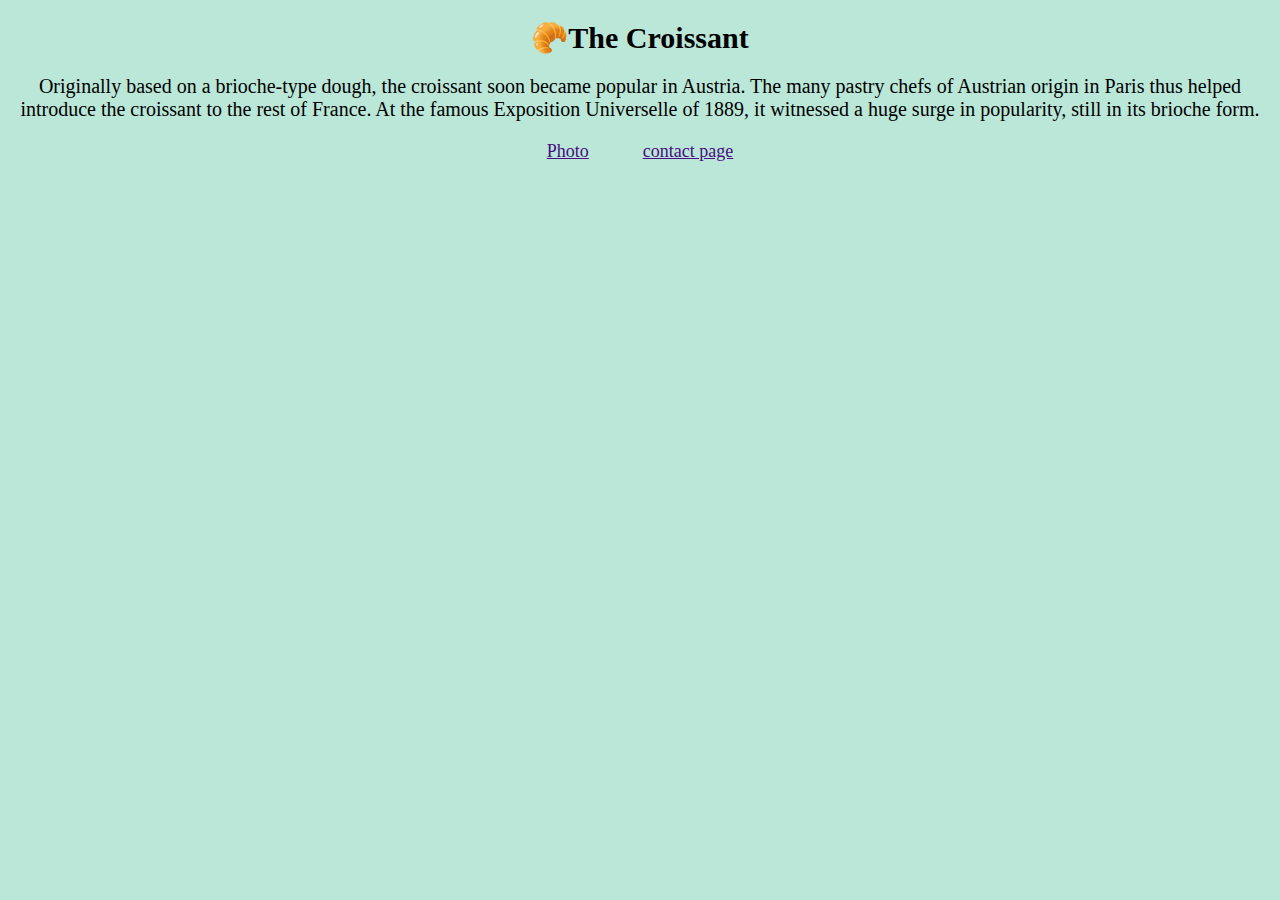
<file: index.html>
<!DOCTYPE html>
<html lang="en">
<head>
    <meta charset="UTF-8">
    <meta name="viewport" content="width=device-width, initial-scale=1.0">
    <link rel="stylesheet" href="src/style.css">
    <title>The best homemade Croissants/pastry.com</title>
    <meta name="description" content="create the tastiest homemade croissants">
    
</head>
<body>
    <h1> 🥐The Croissant</h1>
    <p>
     Originally based on a brioche-type dough, the croissant soon became popular in Austria. The many pastry chefs of Austrian origin in Paris thus helped introduce the croissant to the rest of France. At the famous Exposition Universelle of 1889, it witnessed a huge surge in popularity, still in its brioche form.
    </p>
    <footer>
    <a href="/photo.html" title="gallery">Photo</a>
    <a href="/contact.html" title="pastry.com contact info">contact page</a>
    </footer>
</body>
</html>
</file>
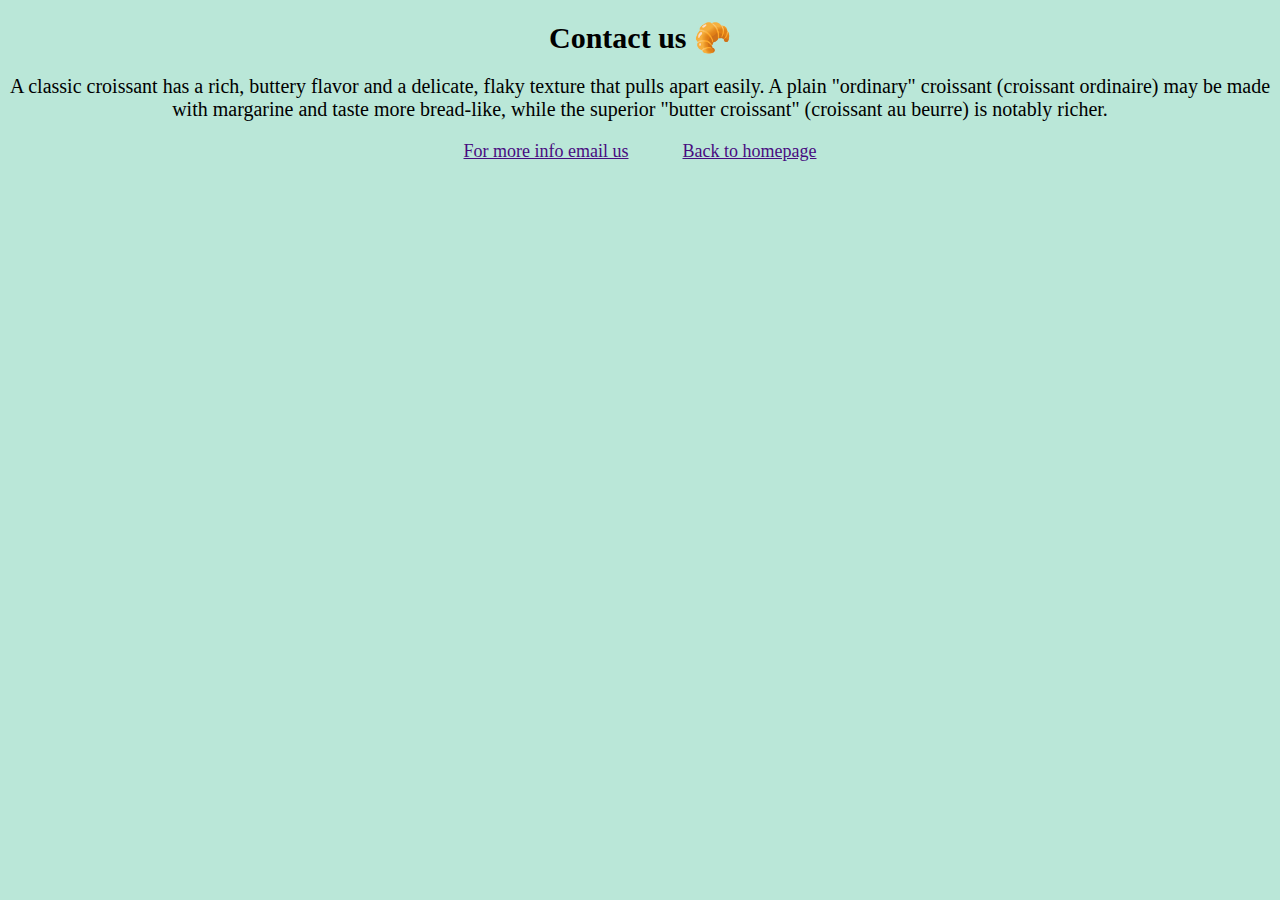
<file: contact.html>
<!DOCTYPE html>
<html lang="en">
<head>
    <meta charset="UTF-8">
    <meta name="viewport" content="width=device-width, initial-scale=1.0">
    <link rel="stylesheet" href="src/style.css">
    <title>Contact</title>
</head>
<body>
    <h1>Contact us 🥐</h1>
    <p>
         A classic croissant has a rich, buttery flavor and a delicate, flaky texture that pulls apart easily. A plain "ordinary" croissant (croissant ordinaire) may be made with margarine and taste more bread-like, while the superior "butter croissant" (croissant au beurre) is notably richer. 
    </p>
 <footer>
    <a href="mailto:hello@croissant.com">For more info email us</a>
    <a href="/">Back to homepage</a>
  </footer>
    
</body>
</html>
</file>
<file: src/style.css>
body{
   background-color: rgb(186, 231, 216); 
}
h1{
    text-align: center;
    font-size: 30px;
}
p{
    text-align: center;
    font-size: 20px;
}
img{
    display: block;
    max-width: 100%;
    margin: 20px auto;
    border-radius: 15px;
}
footer{
    text-align: center;
}
footer a {
    margin:  0 15px;
    padding: 10px;
    font-size: 18px;
    color: rgb(72, 12, 128);
}
</file>
